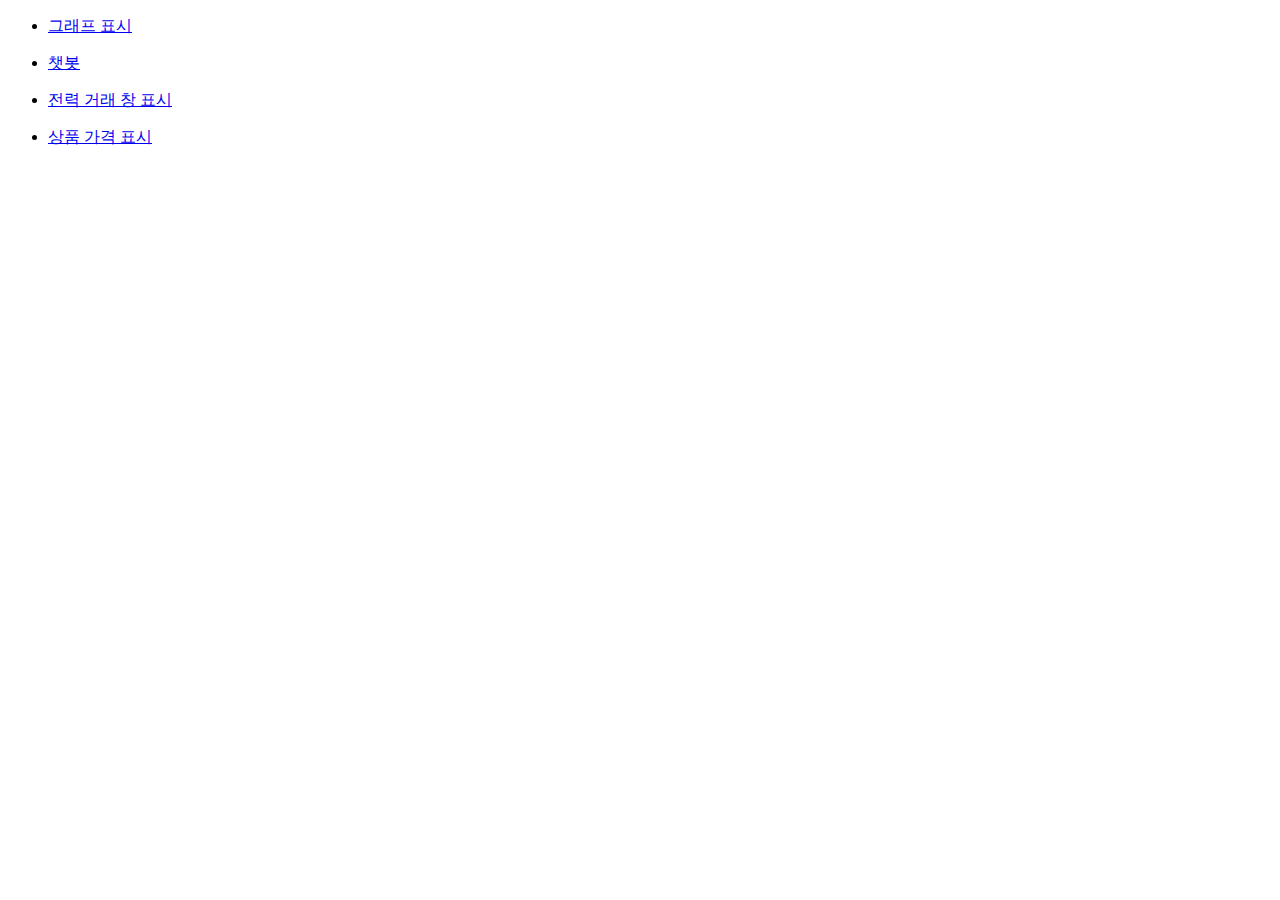
<file: api/templates/index.html>
<!DOCTYPE html>
<html lang="en">
<head>
    <meta charset="UTF-8">
    <title>Title</title>
</head>
<body>
<ul>
    <li><a href="/show">그래프 표시</a></li>
</ul>
<ul>
    <li><a href="/chat">챗봇</a></li>
</ul>
<ul>
    <li><a href="/power">전력 거래 창 표시</a></li>
</ul>
<ul>
    <li><a href="/shop">상품 가격 표시</a></li>
</ul>
</body>
</html>
</file>
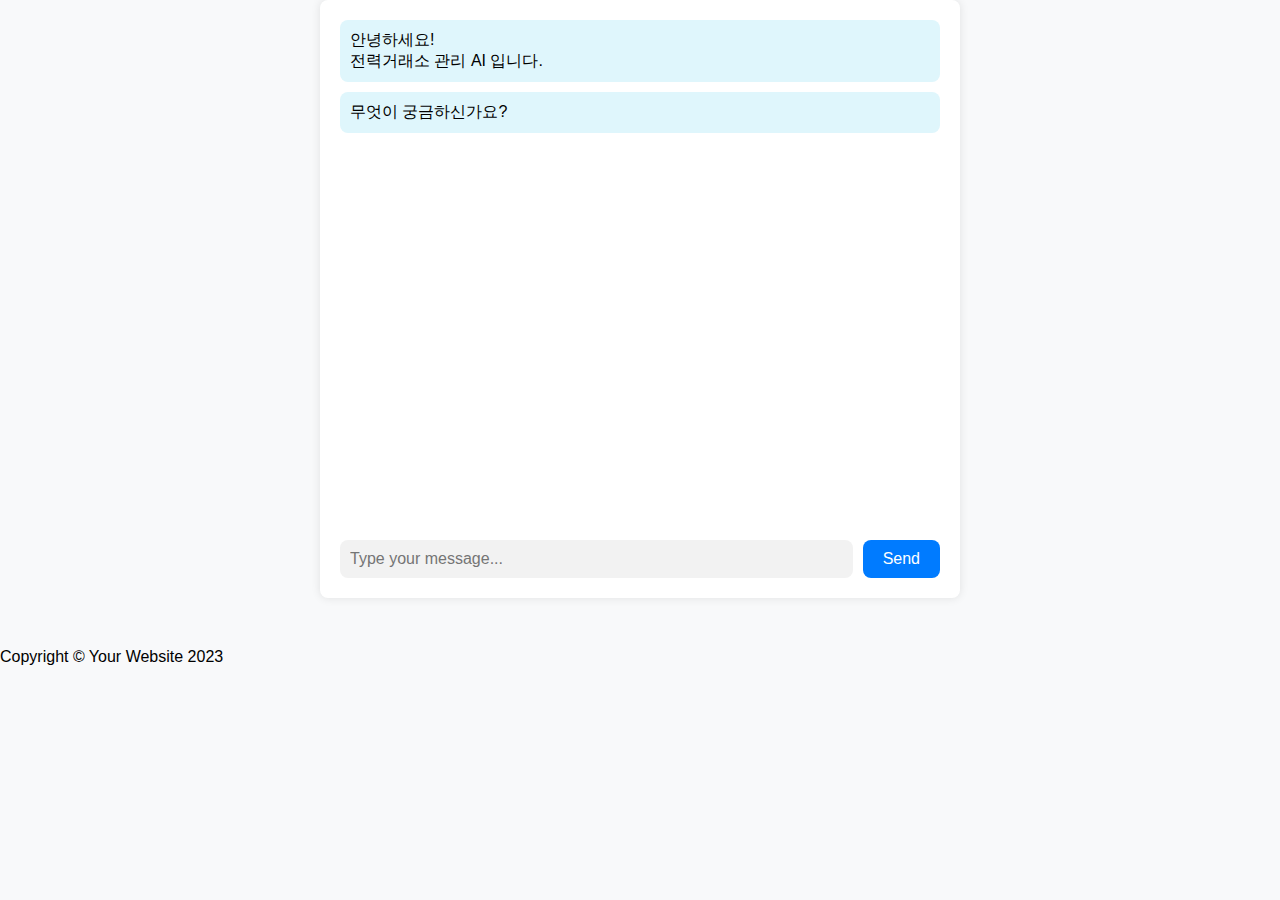
<file: templates/chat.html>
<!DOCTYPE html>
<html lang="en" xmlns:th="http://www.thymeleaf.org">
<head>
    <meta charset="UTF-8">
    <meta name="viewport" content="width=device-width, initial-scale=1.0">
    <title>Chatbot Example</title>
    <style>
        body {
            font-family: 'Arial', sans-serif;
            margin: 0;
            padding: 0;
            background-color: #f8f9fa;
        }

        .chat-container {
            max-width: 600px;
            margin: 0 auto;
            padding: 20px;
            background-color: #fff;
            box-shadow: 0 0 10px rgba(0, 0, 0, 0.1);
            border-radius: 8px;
        }

        .messages-container {
            max-height: 500px;
            min-height: 500px; /* 채팅창 최소 높이 설정 */
            overflow-y: auto;
        }

        .chat-message {
            margin-bottom: 10px;
            padding: 10px;
            border-radius: 8px;
        }

        .user-message {
            background-color: #f2f2f2;
            text-align: right;
        }

        .bot-message {
            background-color: #dff6fc;
            text-align: left;
        }

        .input-container {
            display: flex;
            margin-top: 20px;
        }

        #user-input {
            flex: 1;
            padding: 10px;
            border: none;
            border-radius: 8px;
            background-color: #f2f2f2;
            font-size: 16px;
            margin-right: 10px;
        }

        #send-button {
            border: none;
            border-radius: 8px;
            background-color: #007bff;
            color: #fff;
            padding: 10px 20px;
            cursor: pointer;
            font-size: 16px;
        }
    </style>
    <link href="https://cdn.jsdelivr.net/npm/bootstrap-icons@1.5.0/font/bootstrap-icons.css" rel="stylesheet"/>
    <!-- Core theme CSS (includes Bootstrap)-->
    <link href="https://cdn.jsdelivr.net/npm/bootstrap@5.0.2/dist/css/bootstrap.min.css" rel="stylesheet"
          integrity="sha384-EVSTQN3/azprG1Anm3QDgpJLIm9Nao0Yz1ztcQTwFspd3yD65VohhpuuCOmLASjC" crossorigin="anonymous">
    <link href="https://cdn.jsdelivr.net/npm/bootstrap@5.0.2/dist/css/bootstrap.min.css" rel="stylesheet"
          integrity="sha384-EVSTQN3/azprG1Anm3QDgpJLIm9Nao0Yz1ztcQTwFspd3yD65VohhpuuCOmLASjC" crossorigin="anonymous">
    <!-- Core theme CSS (includes Bootstrap)-->
    <script src="https://cdn.jsdelivr.net/npm/bootstrap@5.0.2/dist/js/bootstrap.bundle.min.js"
            integrity="sha384-MrcW6ZMFYlzcLA8Nl+NtUVF0sA7MsXsP1UyJoMp4YLEuNSfAP+JcXn/tWtIaxVXM"
            crossorigin="anonymous"></script>

</head>
<body>


<div class="chat-container">

    <div class="messages-container" id="messages-container">

        <!-- 채팅 메시지를 출력할 빈 div -->

    </div>
    <div class="input-container">
        <input type="text" id="user-input" placeholder="Type your message..." onkeydown="handleInputKeyPress(event)">
        <button id="send-button">Send</button>
    </div>
</div>


<footer class="py-5 bg-dark" style="margin-top: +50px;">
    <div class="container"><p class="m-0 text-center text-white">Copyright &copy; Your Website 2023</p></div>
</footer>
<!-- Bootstrap core JS-->
<script th:src="@{/js/bootstrap.bundle.min.js}"></script>
<!-- Core theme JS-->
<script th:src="@{/js/scripts.js}"></script>

<script th:inline="javascript">
    const sendButton = document.getElementById("send-button");
    const userInput = document.getElementById("user-input");
    const messagesContainer = document.getElementById("messages-container");
    const btn = document.getElementById("messages-container");

    // 기본 메시지를 화면에 추가하는 함수
    function displayBotMessage(message) {
        const botMessageElement = document.createElement("div");
        botMessageElement.classList.add("chat-message", "bot-message");
        botMessageElement.textContent = message;
        messagesContainer.appendChild(show);
    }

    // 페이지가 로드되었을 때 기본 메시지를 추가
    window.addEventListener('load', () => {
        const defaultMessages = ["안녕하세요!<br> 전력거래소 관리 AI 입니다.", "무엇이 궁금하신가요?"];
        defaultMessages.forEach(message => {
            displayBotMessageWithLineBreak(message);
        });
        scrollToBottom(messagesContainer);
    });


    sendButton.addEventListener("click", async () => {

        const userMessage = userInput.value;

        if (userMessage === "!구매") {
            window.location.href = "http://localhost:8080/purchase";
        } else if (userMessage === "!다시") {
            window.location.href = "http://localhost:8080/chat";
        } else if (userMessage === "!공유") {
            window.location.href = "http://localhost:8080/shareSns";
        } else {
            displayUserMessage(userMessage);
            scrollToBottom(messagesContainer);
            fetch("/chat", {
                method: "POST",
                headers: {

                    "Content-Type": "application/json; charset=UTF-8",
                },
                body: JSON.stringify(userMessage),
            })
                .then(response => response.text())
                .then(data => {
                    // 새로운 메시지를 화면에 추가
                    const botMessageElement = document.createElement("div");
                    botMessageElement.classList.add("chat-message", "bot-message");
                    botMessageElement.innerHTML = data; // innerHTML을 사용하여 HTML 태그 인식
                    messagesContainer.appendChild(botMessageElement);

                    scrollToBottom(messagesContainer);
                });
        }
    });


    function displayBotMessageWithLineBreak(message) {
        const botMessageElement = document.createElement("div");
        botMessageElement.classList.add("chat-message", "bot-message");
        botMessageElement.innerHTML = message; // innerHTML을 사용하여 HTML 태그 인식
        messagesContainer.appendChild(botMessageElement);
    }

    function displayUserMessage(message) {
        const userMessageElement = document.createElement("div");
        userMessageElement.classList.add("chat-message", "user-message");
        userMessageElement.textContent = message;
        messagesContainer.appendChild(userMessageElement);
        userInput.value = "";
    }

    function scrollToBottom(element) {
        element.scrollTop = element.scrollHeight;
    }

    function handleInputKeyPress(event) {
        if (event.key === "Enter") {
            event.preventDefault(); // 기본 엔터 동작 방지
            sendButton.click(); // send 버튼 클릭
        }
    }

</script>

</body>
</html>
</file>
